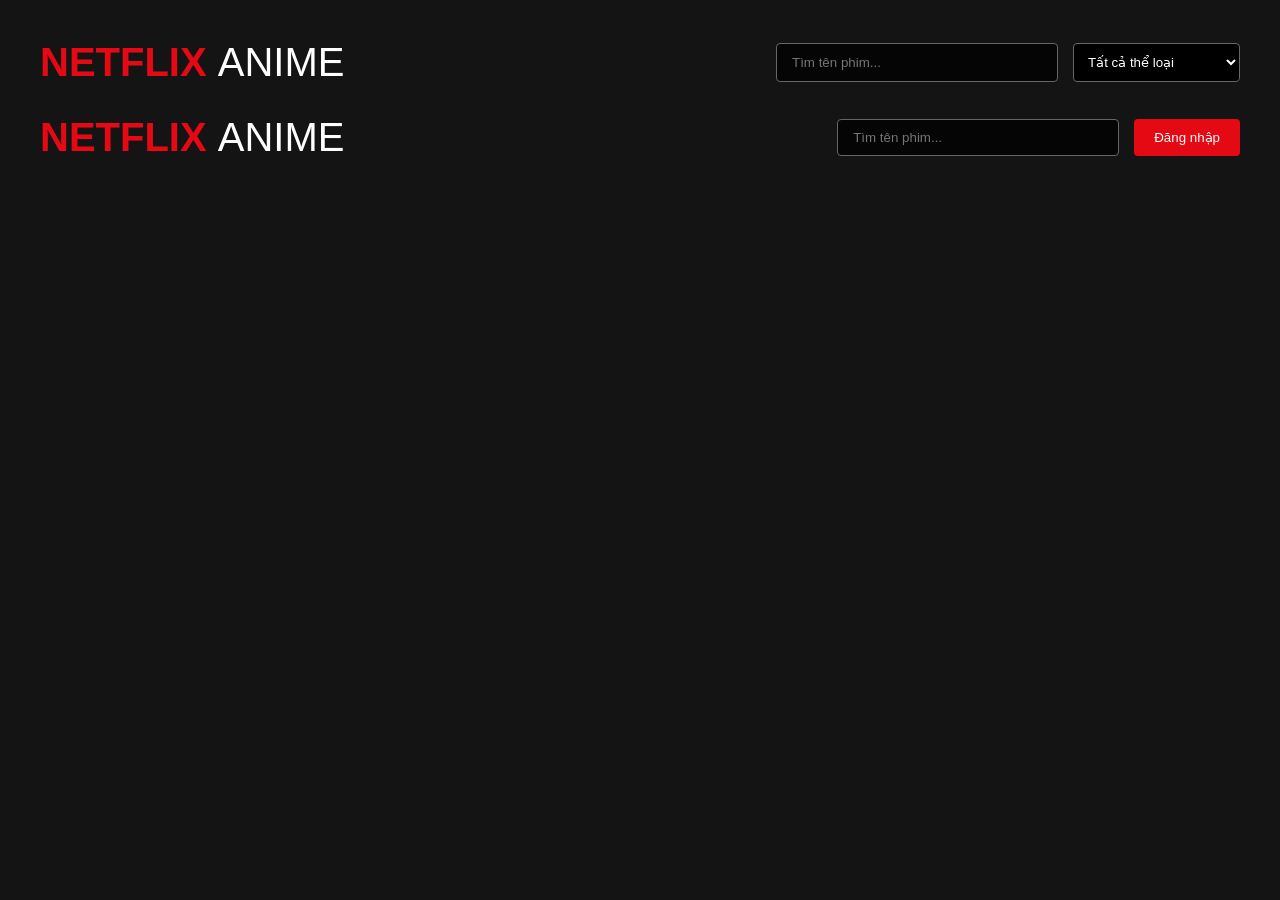
<file: Netflix.API/wwwroot1/index.html>
﻿<!DOCTYPE html>
<html lang="vi">
<head>
    <meta charset="UTF-8">
    <title>Lawwy Netflix - Anime World</title>
    <style>
        body {
            background-color: #141414;
            color: white;
            font-family: 'Helvetica Neue', Helvetica, Arial, sans-serif;
            margin: 0;
            padding: 40px;
        }

        /* Navbar và Thanh tìm kiếm */
        .header-container {
            display: flex;
            justify-content: space-between;
            align-items: center;
            margin-bottom: 30px;
        }

        h1 {
            color: #e50914;
            font-size: 2.5rem;
            margin: 0;
        }

        .search-controls {
            display: flex;
            gap: 15px;
        }

        #search-input {
            background: rgba(0,0,0,0.75);
            color: white;
            border: 1px solid #666;
            padding: 10px 15px;
            border-radius: 4px;
            width: 250px;
            outline: none;
        }

            #search-input:focus {
                border-color: #e50914;
            }

        #genre-filter {
            background: #000;
            color: white;
            border: 1px solid #666;
            padding: 10px;
            border-radius: 4px;
            cursor: pointer;
        }

        /* Grid phim */
        .movie-grid {
            display: grid;
            grid-template-columns: repeat(auto-fill, minmax(220px, 1fr));
            gap: 30px;
        }

        .movie-card {
            background: #181818;
            border-radius: 4px;
            overflow: hidden;
            cursor: pointer;
            transition: transform 0.4s ease, box-shadow 0.4s ease;
        }

            .movie-card:hover {
                transform: scale(1.05);
                box-shadow: 0 10px 20px rgba(0,0,0,0.6);
                z-index: 5;
                border: 1px solid #fff;
            }

            .movie-card img {
                width: 100%;
                height: 320px;
                object-fit: cover;
            }

        .movie-info {
            padding: 12px;
            font-weight: bold;
            text-align: center;
        }

        /* Modal Player */
        #player-modal {
            display: none;
            position: fixed;
            top: 0;
            left: 0;
            width: 100%;
            height: 100%;
            background: rgba(0,0,0,0.95);
            z-index: 100;
            justify-content: center;
            align-items: center;
        }

        .modal-content {
            width: 85%;
            max-width: 1000px;
            position: relative;
        }

        .close-btn {
            position: absolute;
            top: -45px;
            right: 0;
            color: white;
            font-size: 24px;
            cursor: pointer;
            background: #e50914;
            padding: 5px 15px;
            border-radius: 4px;
        }

        iframe {
            width: 100%;
            height: 550px;
            border: none;
            border-radius: 8px;
            box-shadow: 0 0 30px rgba(229, 9, 20, 0.5);
        }
    </style>
</head>
<body>

    <div class="header-container">
        <h1>NETFLIX <span style="font-weight: 100; color: #fff;">ANIME</span></h1>

        <div class="search-controls">
            <input type="text" id="search-input" placeholder="Tìm tên phim..." oninput="filterMovies()">

            <select id="genre-filter" onchange="filterMovies()">
                <option value="all">Tất cả thể loại</option>
                <option value="1">Hành Động</option>
                <option value="2">Phiêu Lưu</option>
                <option value="4">Chuyển Sinh (Isekai)</option>
            </select>
        </div>
    </div>

    <div class="movie-grid" id="movie-list"></div>

    <div id="player-modal">
        <div class="modal-content">
            <span class="close-btn" onclick="closePlayer()">ĐÓNG &times;</span>
            <div id="video-container"></div>
        </div>
    </div>

    <div class="header-container">
        <h1>NETFLIX <span style="font-weight: 100; color: #fff;">ANIME</span></h1>

        <div class="search-controls">
            <input type="text" id="search-input" placeholder="Tìm tên phim..." oninput="filterMovies()">
            <button id="login-btn" onclick="location.href='login.html'"
                    style="background:#e50914; color:white; border:none; padding:10px 20px; border-radius:4px; cursor:pointer;">
                Đăng nhập
            </button>
        </div>
    </div>

    <script>
        const API_MOVIE = 'https://localhost:7062/api/Movie';
        const API_EPISODE = 'https://localhost:7062/api/Episode/movie';

        let allMovies = []; // Nơi lưu trữ tạm danh sách gốc để lọc

        // 1. Load danh sách phim từ API
        async function loadMovies() {
            try {
                const res = await fetch(API_MOVIE);
                allMovies = await res.json();
                renderMovies(allMovies);
            } catch (err) {
                console.error("Lỗi kết nối:", err);
            }
        }

        // Hàm vẽ phim ra màn hình
        function renderMovies(movies) {
            const list = document.getElementById('movie-list');
            list.innerHTML = movies.map(m => `
                <div class="movie-card">
                    <img src="${m.poster}" alt="${m.title}" onclick="playMovie(${m.id})">
                    <div class="movie-info">
                        <span>${m.title}</span>
                        <button onclick="addToFavorite(${m.id})" style="background:none; border:none; color:#e50914; font-size:20px; cursor:pointer;">❤️</button>
                    </div>
                </div>
            `).join('');
        }

        // 2. Logic Tìm kiếm và Lọc
        function filterMovies() {
            const keyword = document.getElementById('search-input').value.toLowerCase();
            const genreId = document.getElementById('genre-filter').value;

            const filtered = allMovies.filter(m => {
                const matchesName = m.title.toLowerCase().includes(keyword);
                const matchesGenre = (genreId === "all") || (m.genreId == genreId);
                return matchesName && matchesGenre;
            });

            renderMovies(filtered);
        }

        // 3. Chạy phim
        async function playMovie(movieId) {
            try {
                const res = await fetch(`${API_EPISODE}/${movieId}`);
                const episodes = await res.json();

                if (episodes.length > 0) {
                    const videoUrl = episodes[0].videoUrl;
                    // Chuyển link youtube thường sang link embed nếu cần
                    const embedUrl = videoUrl.replace("watch?v=", "embed/");

                    document.getElementById('video-container').innerHTML = `
                                <iframe src="${embedUrl}?autoplay=1" allow="autoplay; encrypted-media" allowfullscreen></iframe>
                            `;
                    document.getElementById('player-modal').style.display = 'flex';
                } else {
                    alert("Phim này chưa có tập nào!");
                }
            } catch (err) { alert("Lỗi lấy tập phim!"); }
        }

        async function addToFavorite(movieId) {
            // Giả sử chúng ta lấy UserId từ localStorage sau khi đăng nhập thành công
            const username = localStorage.getItem('username');
            if (!username) {
                alert("Phúc ơi, bạn phải Đăng nhập mới thả tim được chứ!");
                window.location.href = 'login.html';
                return;
            }

            // Ở đây mình gọi API để lưu vào bảng Favorites
            const res = await fetch('https://localhost:7062/api/Favorite', {
                method: 'POST',
                headers: { 'Content-Type': 'application/json' },
                body: JSON.stringify({
                    userId: 1, // Tạm thời để ID của LawwyPhuc là 1
                    movieId: movieId
                })
            });

            if (res.ok) {
                alert("Đã thêm vào danh sách yêu thích của Lawwy! ❤️");
            } else {
                alert("Phim này bạn đã thích rồi mà!");
            }
        }


        function closePlayer() {
            document.getElementById('player-modal').style.display = 'none';
            document.getElementById('video-container').innerHTML = '';
        }

        loadMovies();
    </script>
</body>
</html>
</file>
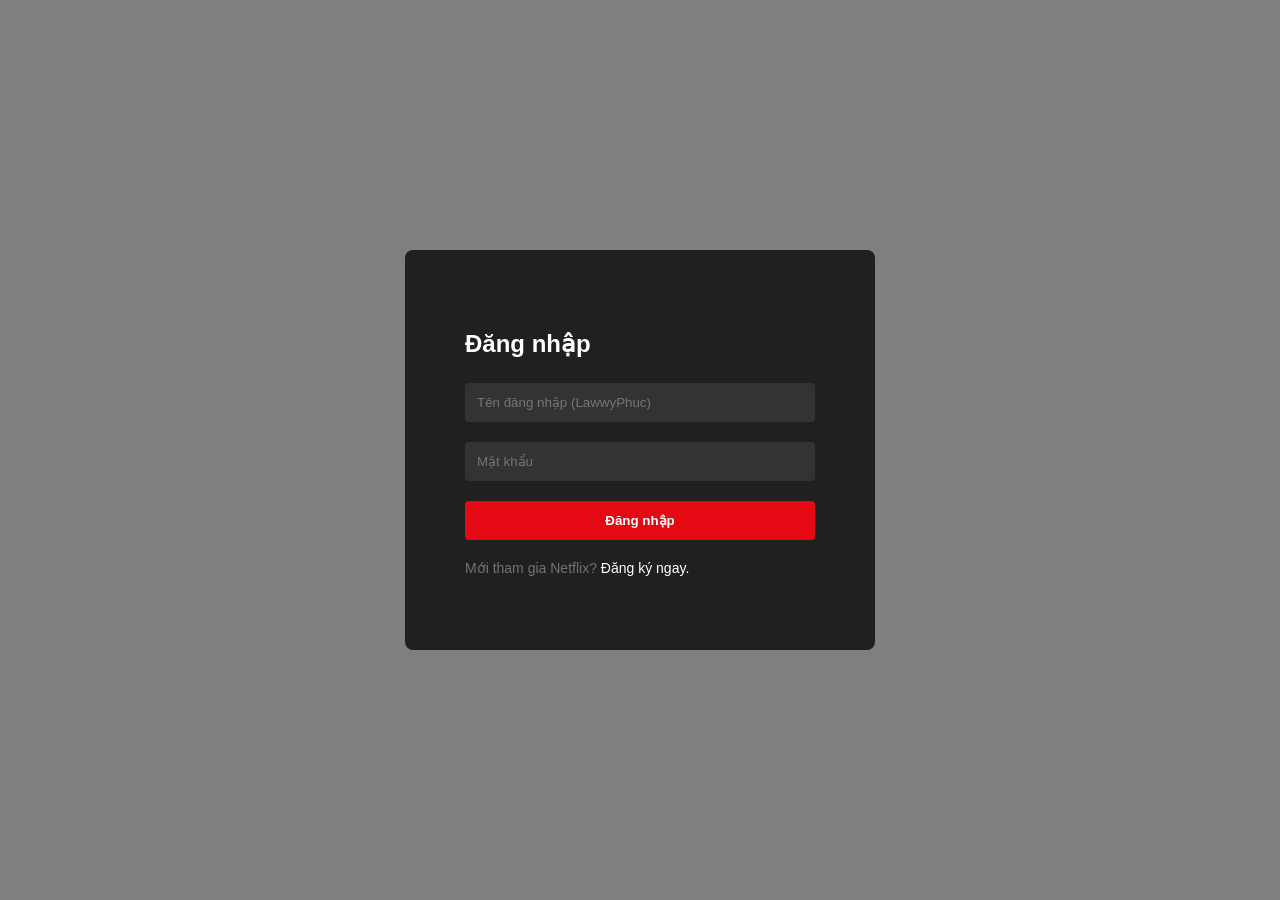
<file: Netflix.API/wwwroot1/login.html>
﻿<!DOCTYPE html>
<html lang="vi">
<head>
    <meta charset="UTF-8">
    <title>Đăng nhập - Lawwy Netflix</title>
    <style>
        body {
            background: linear-gradient(rgba(0,0,0,0.5), rgba(0,0,0,0.5)), url('https://assets.nflxext.com/ffe/siteui/vlv3/f841d4c7-10e1-40af-bcae-07a3f8dc141a/f6ed7c95-4505-4ad5-9df3-bb11909eceef/VN-vi-20220502-popsignuptwoweeks-perspective_alpha_website_medium.jpg');
            background-size: cover;
            font-family: Arial, sans-serif;
            display: flex;
            justify-content: center;
            align-items: center;
            height: 100vh;
            margin: 0;
        }

        .login-card {
            background: rgba(0,0,0,0.75);
            padding: 60px;
            border-radius: 8px;
            width: 350px;
            text-align: left;
        }

        h2 {
            color: white;
            margin-bottom: 25px;
        }

        input {
            width: 100%;
            padding: 12px;
            margin-bottom: 20px;
            border-radius: 4px;
            border: none;
            background: #333;
            color: white;
            box-sizing: border-box;
        }

        button {
            width: 100%;
            padding: 12px;
            background: #e50914;
            color: white;
            border: none;
            border-radius: 4px;
            font-weight: bold;
            cursor: pointer;
        }

            button:hover {
                background: #b20710;
            }

        p {
            color: #737373;
            font-size: 14px;
            margin-top: 20px;
        }

        a {
            color: white;
            text-decoration: none;
        }
    </style>
</head>
<body>
    <div class="login-card">
        <h2>Đăng nhập</h2>
        <input type="text" id="username" placeholder="Tên đăng nhập (LawwyPhuc)">
        <input type="password" id="password" placeholder="Mật khẩu">
        <button onclick="handleLogin()">Đăng nhập</button>
        <p>Mới tham gia Netflix? <a href="#">Đăng ký ngay.</a></p>
    </div>

    <script>
        async function handleLogin() {
            const user = document.getElementById('username').value;
            const pass = document.getElementById('password').value;

            // Gọi API Auth của bạn
            const res = await fetch('https://localhost:7062/api/Auth/login', {
                method: 'POST',
                headers: { 'Content-Type': 'application/json' },
                body: JSON.stringify({ username: user, password: pass })
            });

            if (res.ok) {
                const data = await res.json();
                localStorage.setItem('token', data.token); // Lưu token để dùng cho các trang sau
                localStorage.setItem('username', user);
                alert("Đăng nhập thành công!");
                window.location.href = 'index.html'; // Chuyển về trang chủ
            } else {
                alert("Sai tên đăng nhập hoặc mật khẩu rồi Phúc ơi!");
            }
        }
    </script>
</body>
</html>
</file>
